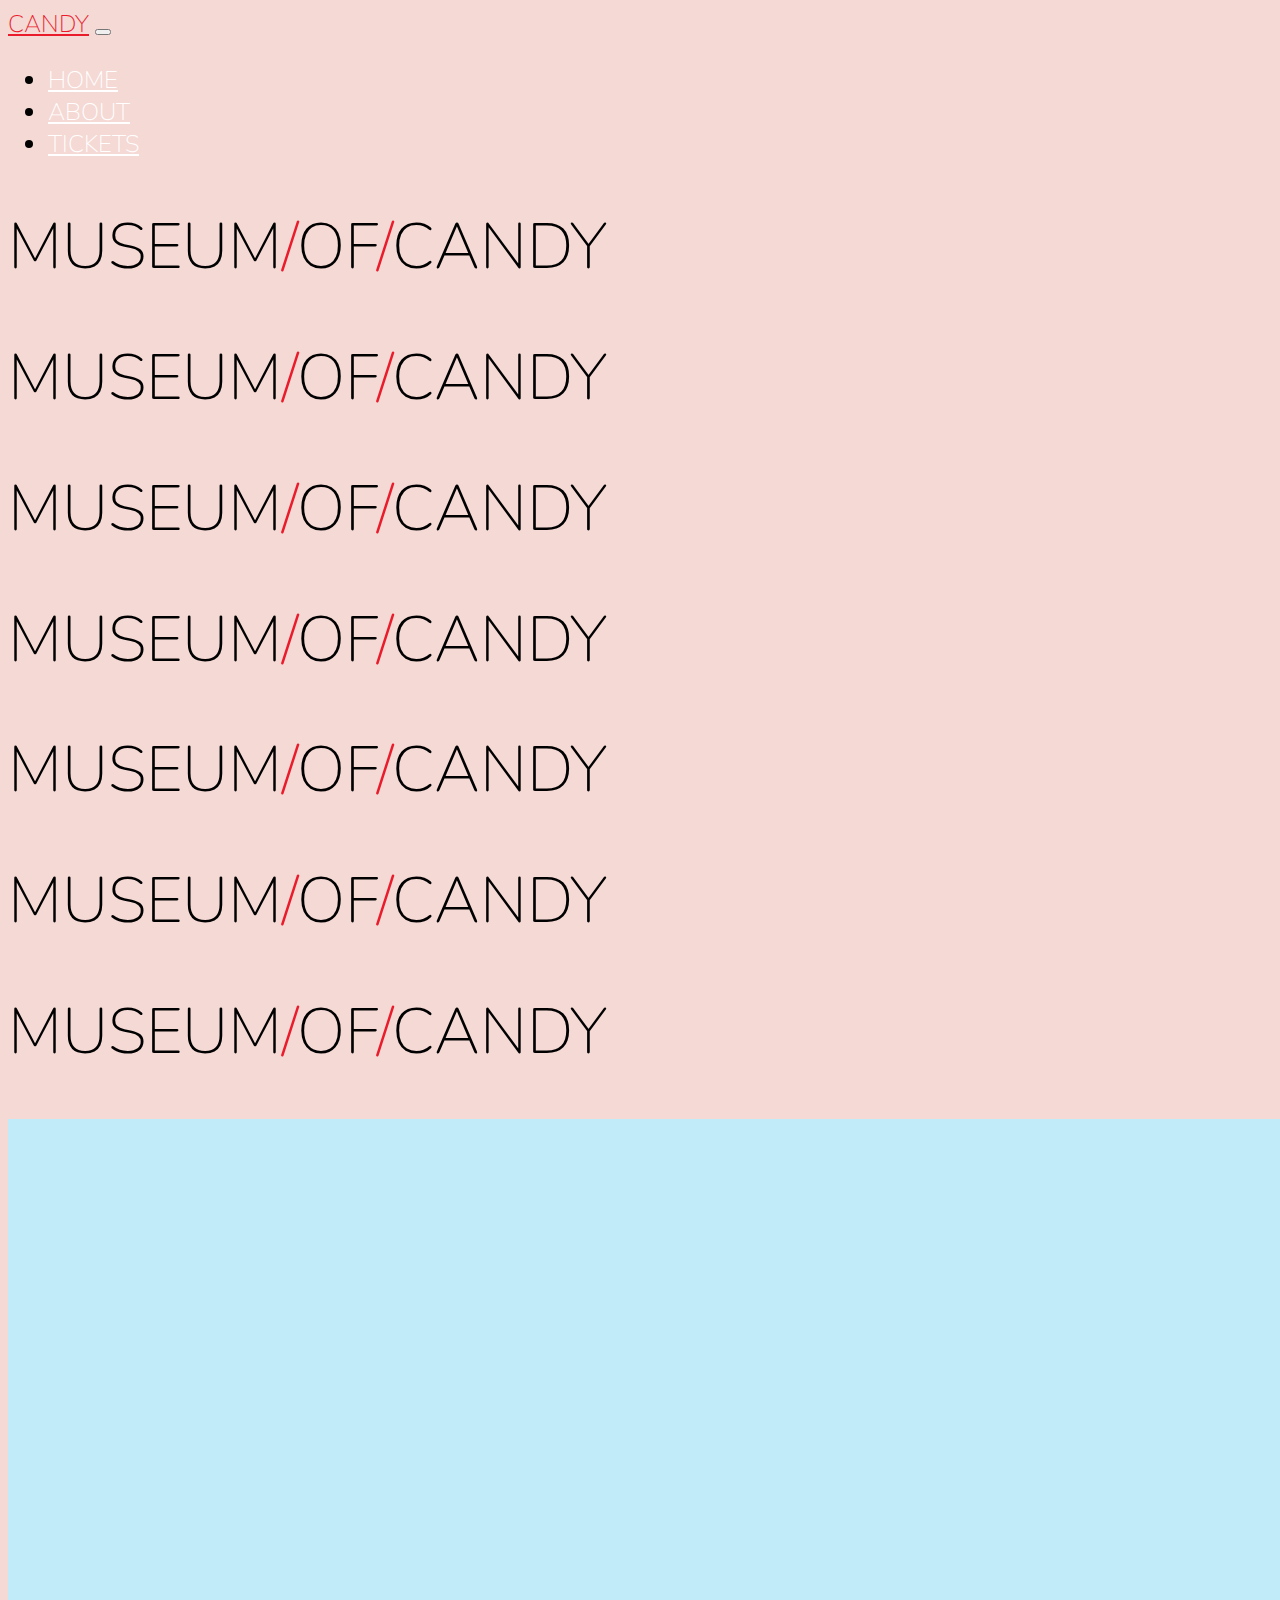
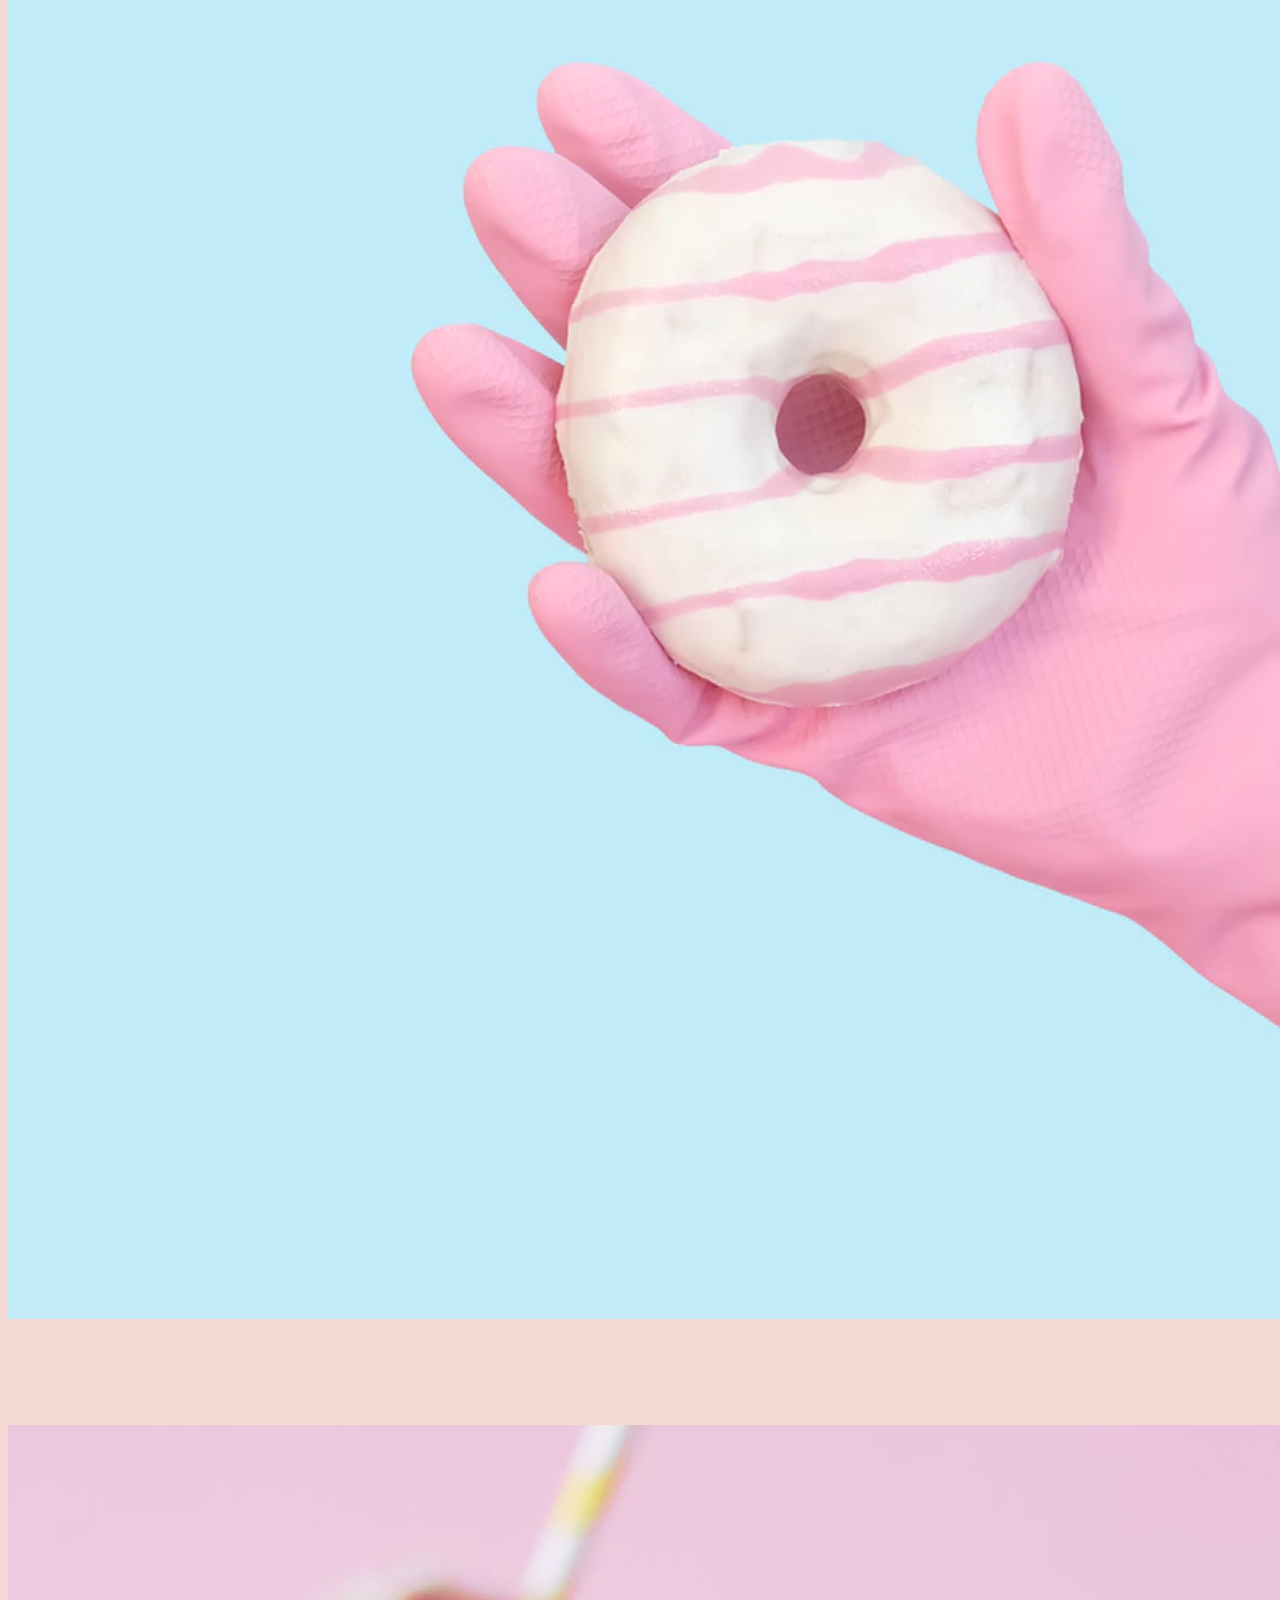
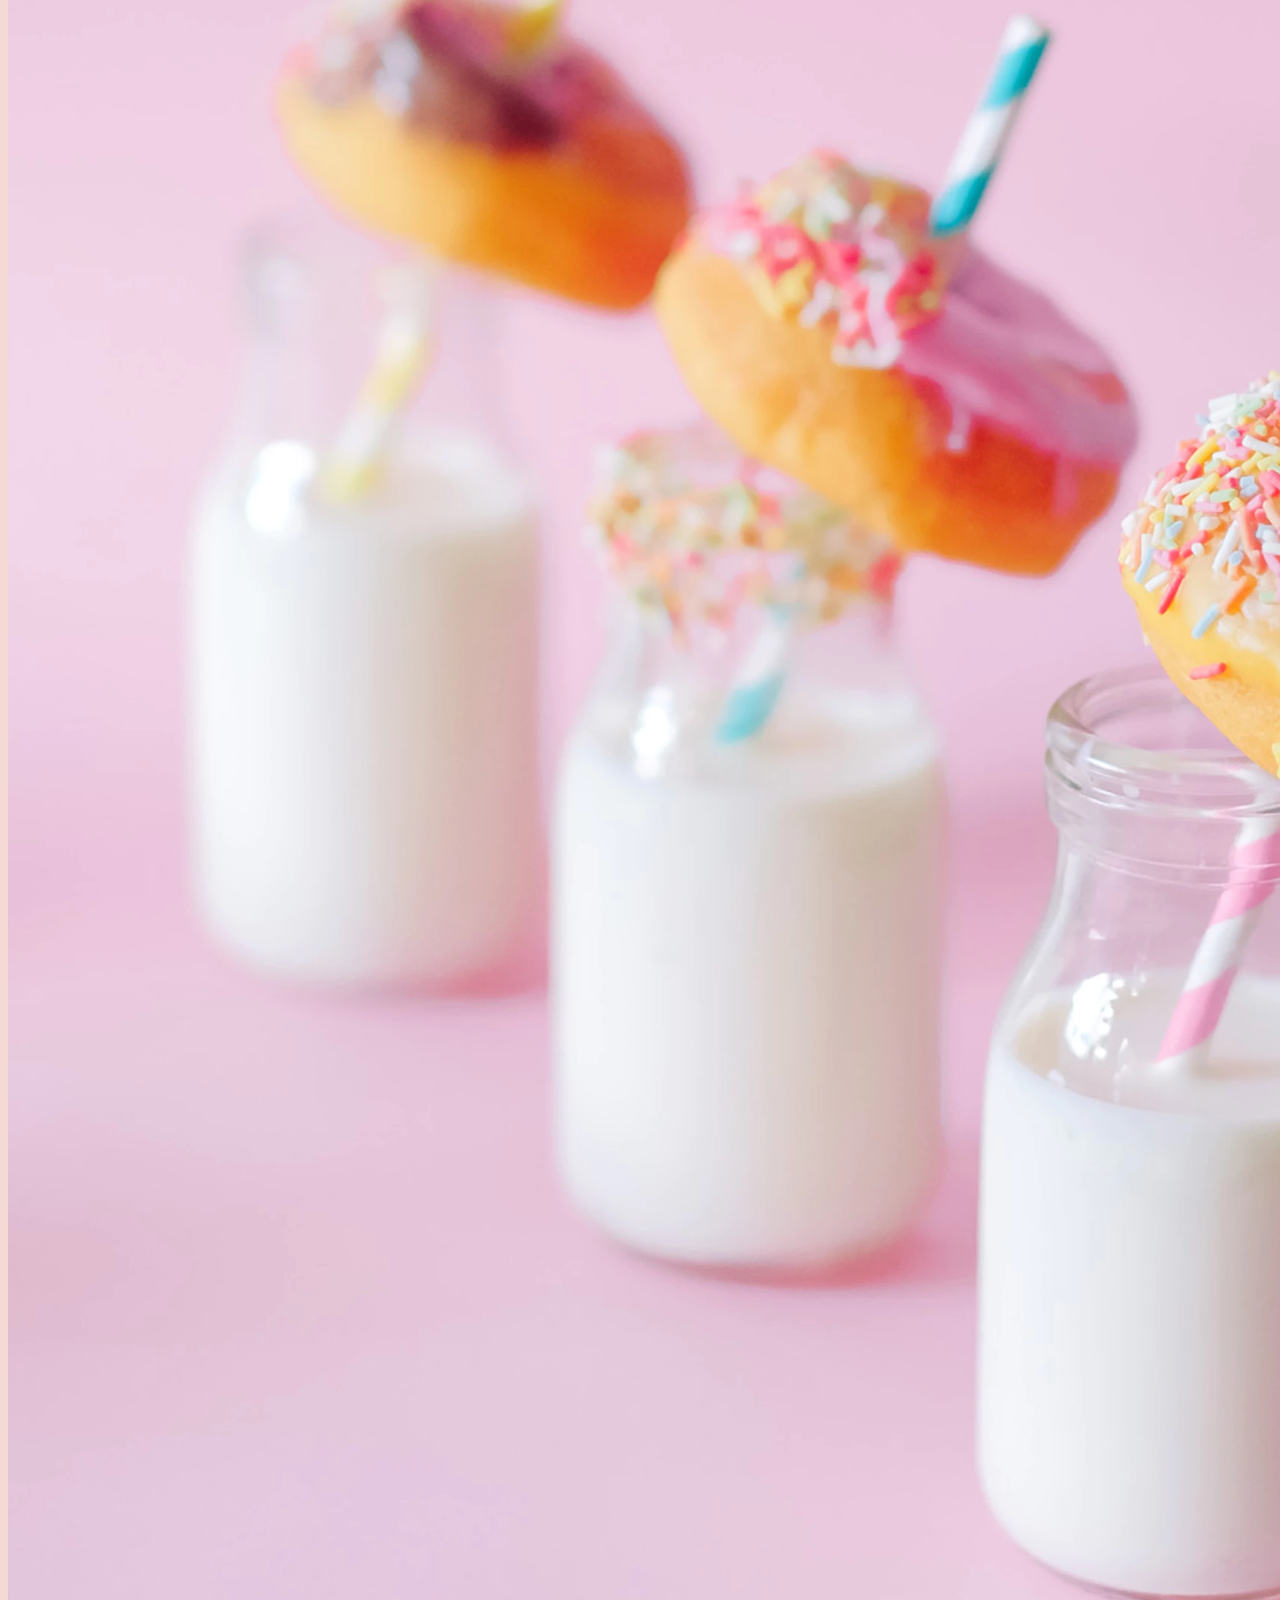
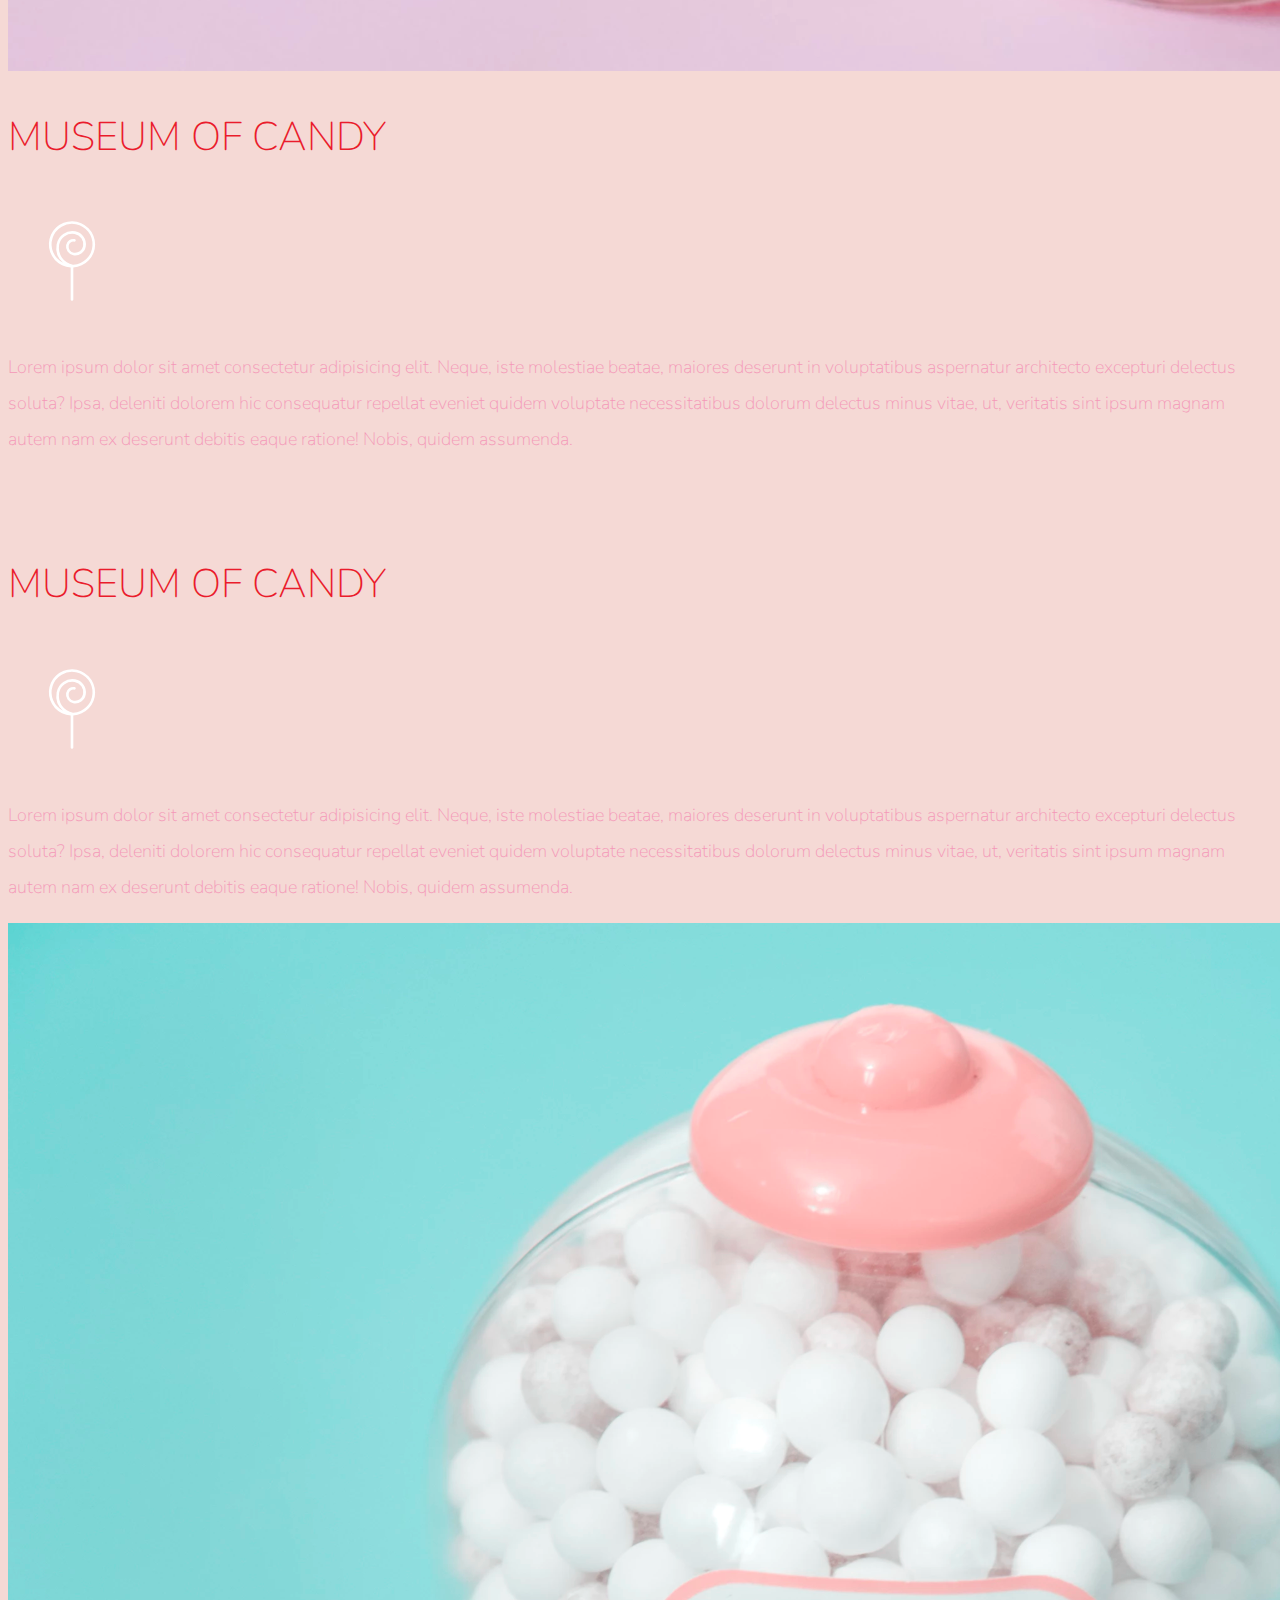
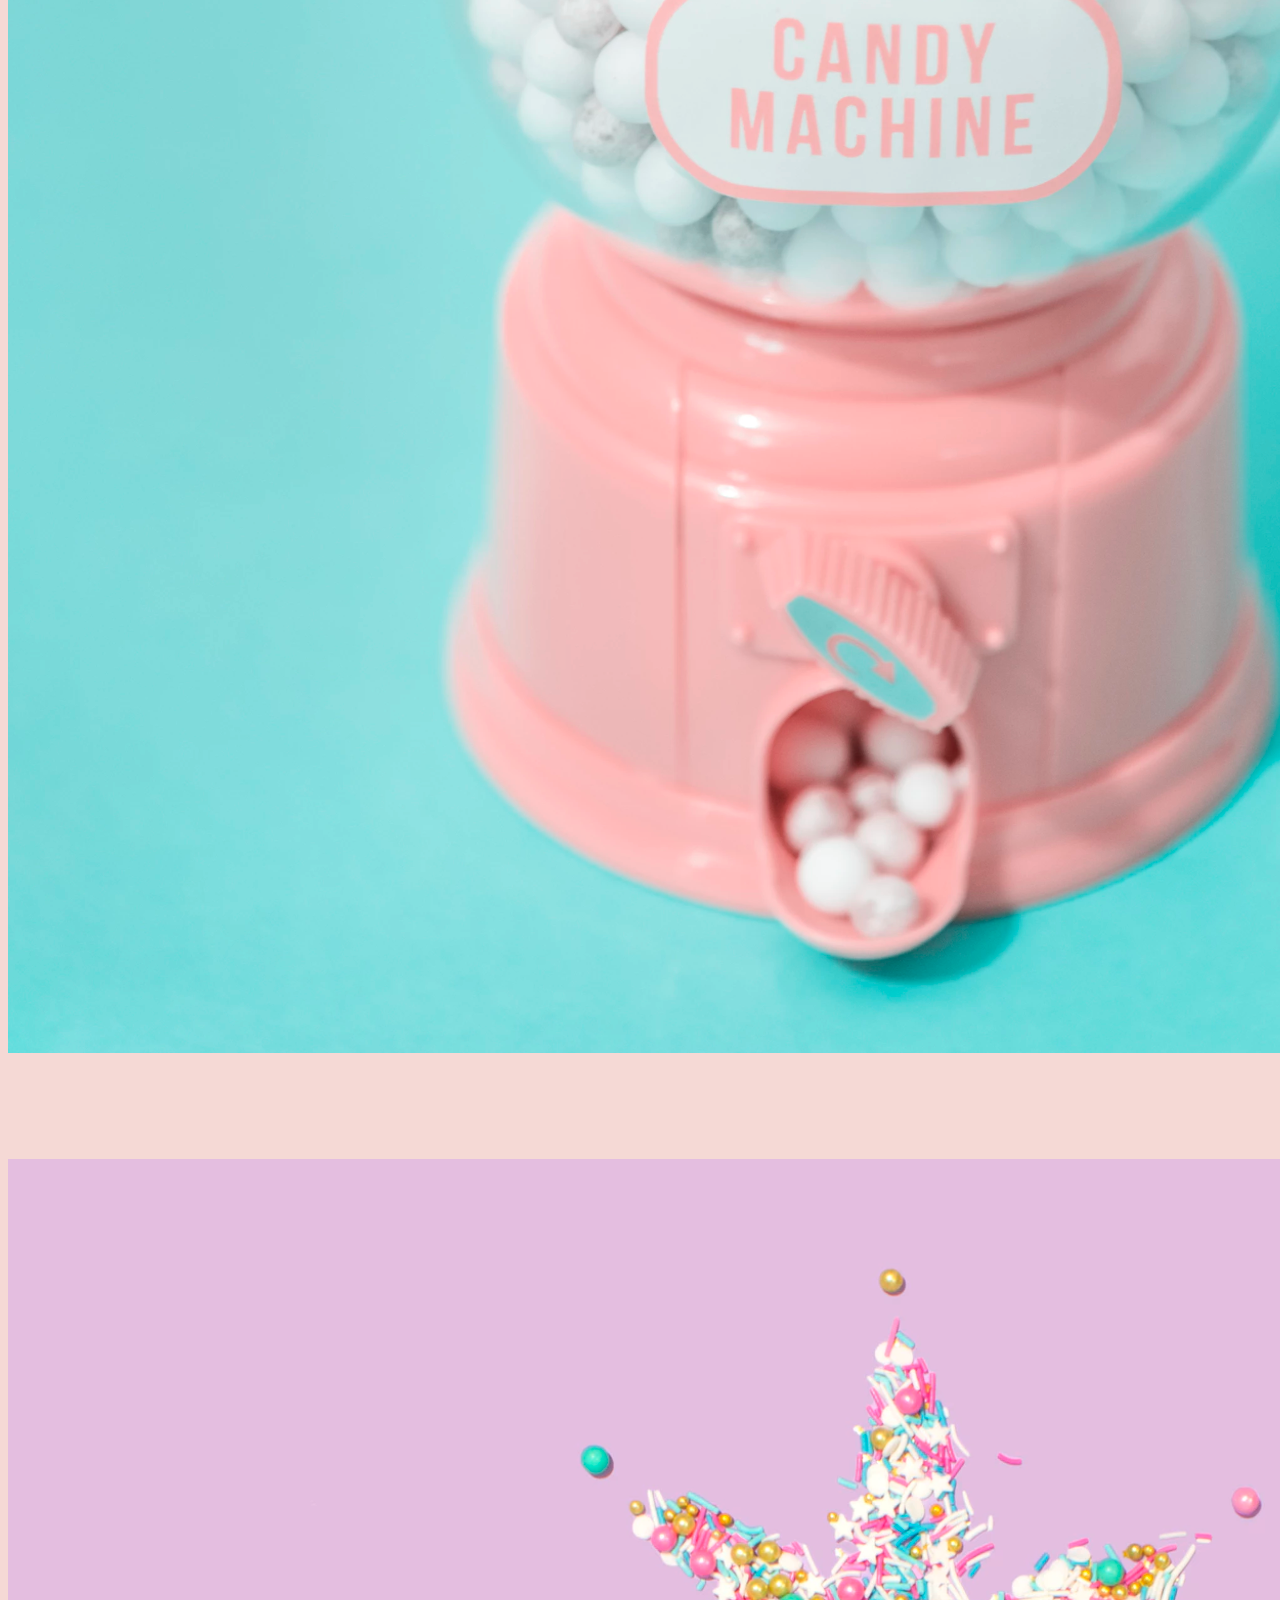
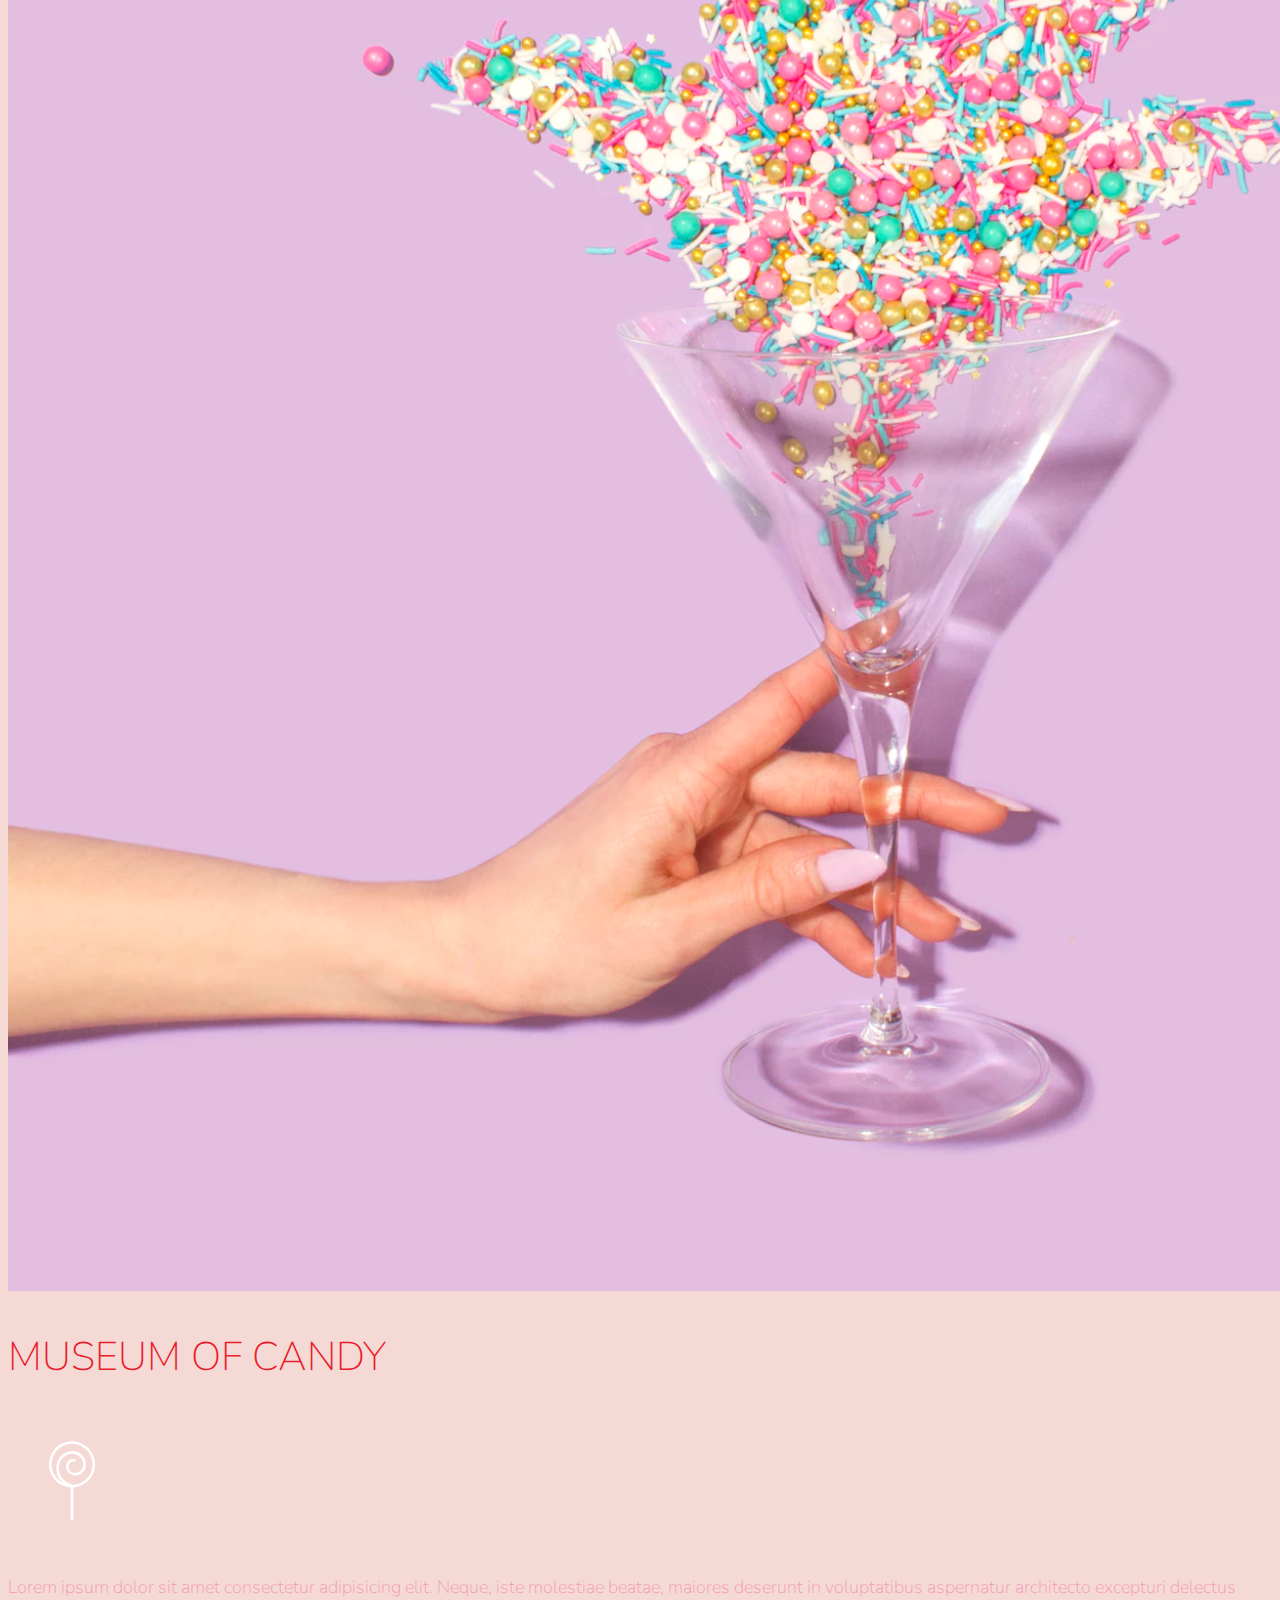
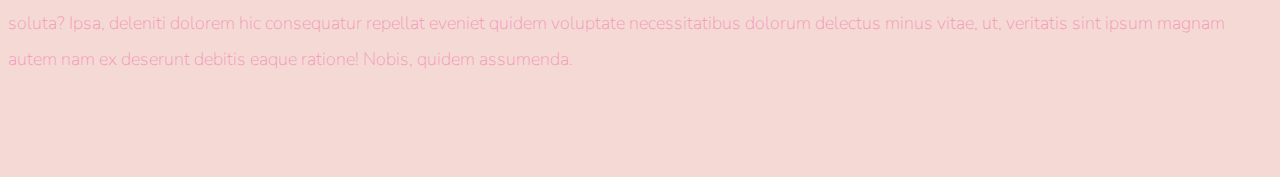
<file: Candy-Museum/index.html>
<!doctype html>
<html lang="en">

<head>
    <!-- Required meta tags -->
    <meta charset="utf-8">
    <meta name="viewport" content="width=device-width, initial-scale=1, shrink-to-fit=no">

    <!-- Google Font -->
    <link href="https://fonts.googleapis.com/css?family=Nunito:200,300,400,700" rel="stylesheet">

    <!-- Bootstrap CSS -->
    <link rel="stylesheet" href="https://stackpath.bootstrapcdn.com/bootstrap/4.1.3/css/bootstrap.min.css"
        integrity="sha384-MCw98/SFnGE8fJT3GXwEOngsV7Zt27NXFoaoApmYm81iuXoPkFOJwJ8ERdknLPMO" crossorigin="anonymous">

    <!-- Custom CSS -->
    <link rel="stylesheet" href="app.css">

    <title>Museum of Candy</title>
</head>

<body>
    <nav id="mainNavbar" class="navbar navbar-dark navbar-expand-md py-0 fixed-top">
        <a href="#" class="navbar-brand">CANDY</a>
        <button class="navbar-toggler" data-toggle="collapse" data-target="#navLinks" aria-label="Toggle navigation">
            <span class="navbar-toggler-icon"></span>
        </button>
        <div class="collapse navbar-collapse" id="navLinks">
            <ul class="navbar-nav">
                <li class="nav-item">
                    <a href="" class="nav-link">HOME</a>
                </li>
                <li class="nav-item">
                    <a href="" class="nav-link">ABOUT</a>
                </li>
                <li class="nav-item">
                    <a href="" class="nav-link">TICKETS</a>
                </li>
            </ul>
        </div>
    </nav>

    <section class="container-fluid px-0">
        <div class="row align-items-center">
            <div class="col-lg-6">
                <div id="headingGroup" class="text-white text-center d-none d-lg-block mt-5">
                    <h1 class="">MUSEUM<span>/</span>OF<span>/</span>CANDY</h1>
                    <h1 class="">MUSEUM<span>/</span>OF<span>/</span>CANDY</h1>
                    <h1 class="">MUSEUM<span>/</span>OF<span>/</span>CANDY</h1>
                    <h1 class="">MUSEUM<span>/</span>OF<span>/</span>CANDY</h1>
                    <h1 class="">MUSEUM<span>/</span>OF<span>/</span>CANDY</h1>
                    <h1 class="">MUSEUM<span>/</span>OF<span>/</span>CANDY</h1>
                    <h1 class="">MUSEUM<span>/</span>OF<span>/</span>CANDY</h1>
                </div>
            </div>
            <div class="col-lg-6">
                <img class="img-fluid" src="imgs/hand2.png" alt="">
            </div>
        </div>
    </section>

    <section class="container-fluid px-0">
        <div class="row align-items-center content">
            <div class="col-md-6 order-2 order-md-1">
                <img src="imgs/milk.png" alt="" class="img-fluid">
            </div>
            <div class="col-md-6 text-center order-1 order-md-2">
                <div class="row justify-content-center">
                    <div class="col-10 col-lg-8 blurb mb-5 mb-md-0">
                        <h2>MUSEUM OF CANDY</h2>
                        <img src="imgs/lolli_icon.png" alt="" class="d-none d-lg-inline">
                        <p class="lead">Lorem ipsum dolor sit amet consectetur adipisicing elit. Neque, iste molestiae
                            beatae, maiores deserunt
                            in voluptatibus
                            aspernatur architecto excepturi delectus soluta? Ipsa, deleniti dolorem hic consequatur
                            repellat eveniet quidem
                            voluptate necessitatibus dolorum delectus minus vitae, ut, veritatis sint ipsum magnam
                            autem nam ex deserunt debitis
                            eaque ratione! Nobis, quidem assumenda.</p>
                    </div>
                </div>
            </div>
        </div>
        <div class="row align-items-center content">
            <div class="col-md-6 text-center">
                <div class="row justify-content-center">
                    <div class="col-10 col-lg-8 blurb mb-5 mb-md-0">
                        <h2>MUSEUM OF CANDY</h2>
                        <img src="imgs/lolli_icon.png" alt="" class="d-none d-lg-inline">
                        <p class="lead">Lorem ipsum dolor sit amet consectetur adipisicing elit. Neque, iste molestiae
                            beatae, maiores deserunt
                            in voluptatibus
                            aspernatur architecto excepturi delectus soluta? Ipsa, deleniti dolorem hic consequatur
                            repellat eveniet quidem
                            voluptate necessitatibus dolorum delectus minus vitae, ut, veritatis sint ipsum magnam
                            autem nam ex deserunt debitis
                            eaque ratione! Nobis, quidem assumenda.</p>
                    </div>
                </div>
            </div>
            <div class="col-md-6">
                <img src="imgs/gumball.png" alt="" class="img-fluid">
            </div>
        </div>
        <div class="row align-items-center content">
            <div class="col-md-6 order-2 order-md-1">
                <img src="imgs/sprinkles.png" alt="" class="img-fluid">
            </div>
            <div class="col-md-6 text-center order-1 order-md-2">
                <div class="row justify-content-center">
                    <div class="col-10 col-lg-8 blurb mb-5 mb-md-0">
                        <h2>MUSEUM OF CANDY</h2>
                        <img src="imgs/lolli_icon.png" alt="" class="d-none d-lg-inline">
                        <p class="lead">Lorem ipsum dolor sit amet consectetur adipisicing elit. Neque, iste molestiae
                            beatae, maiores
                            deserunt
                            in voluptatibus
                            aspernatur architecto excepturi delectus soluta? Ipsa, deleniti dolorem hic consequatur
                            repellat eveniet
                            quidem
                            voluptate necessitatibus dolorum delectus minus vitae, ut, veritatis sint ipsum magnam
                            autem nam ex deserunt
                            debitis
                            eaque ratione! Nobis, quidem assumenda.</p>
                    </div>
                </div>
            </div>
        </div>
    </section>
   
    <!-- jQuery first, then Popper.js, then Bootstrap JS -->
    <script src="https://code.jquery.com/jquery-3.3.1.slim.min.js"
        integrity="sha384-q8i/X+965DzO0rT7abK41JStQIAqVgRVzpbzo5smXKp4YfRvH+8abtTE1Pi6jizo"
        crossorigin="anonymous"></script>
    <script src="https://cdnjs.cloudflare.com/ajax/libs/popper.js/1.14.3/umd/popper.min.js"
        integrity="sha384-ZMP7rVo3mIykV+2+9J3UJ46jBk0WLaUAdn689aCwoqbBJiSnjAK/l8WvCWPIPm49"
        crossorigin="anonymous"></script>
    <script src="https://stackpath.bootstrapcdn.com/bootstrap/4.1.3/js/bootstrap.min.js"
        integrity="sha384-ChfqqxuZUCnJSK3+MXmPNIyE6ZbWh2IMqE241rYiqJxyMiZ6OW/JmZQ5stwEULTy"
        crossorigin="anonymous"></script>

    <script>
        $(function () {
            $(document).scroll(function () {
                var $nav = $("#mainNavbar");
                $nav.toggleClass("scrolled", $(this).scrollTop() > $nav.height());
            });
        });
    </script>
</body>

</html>
</file>
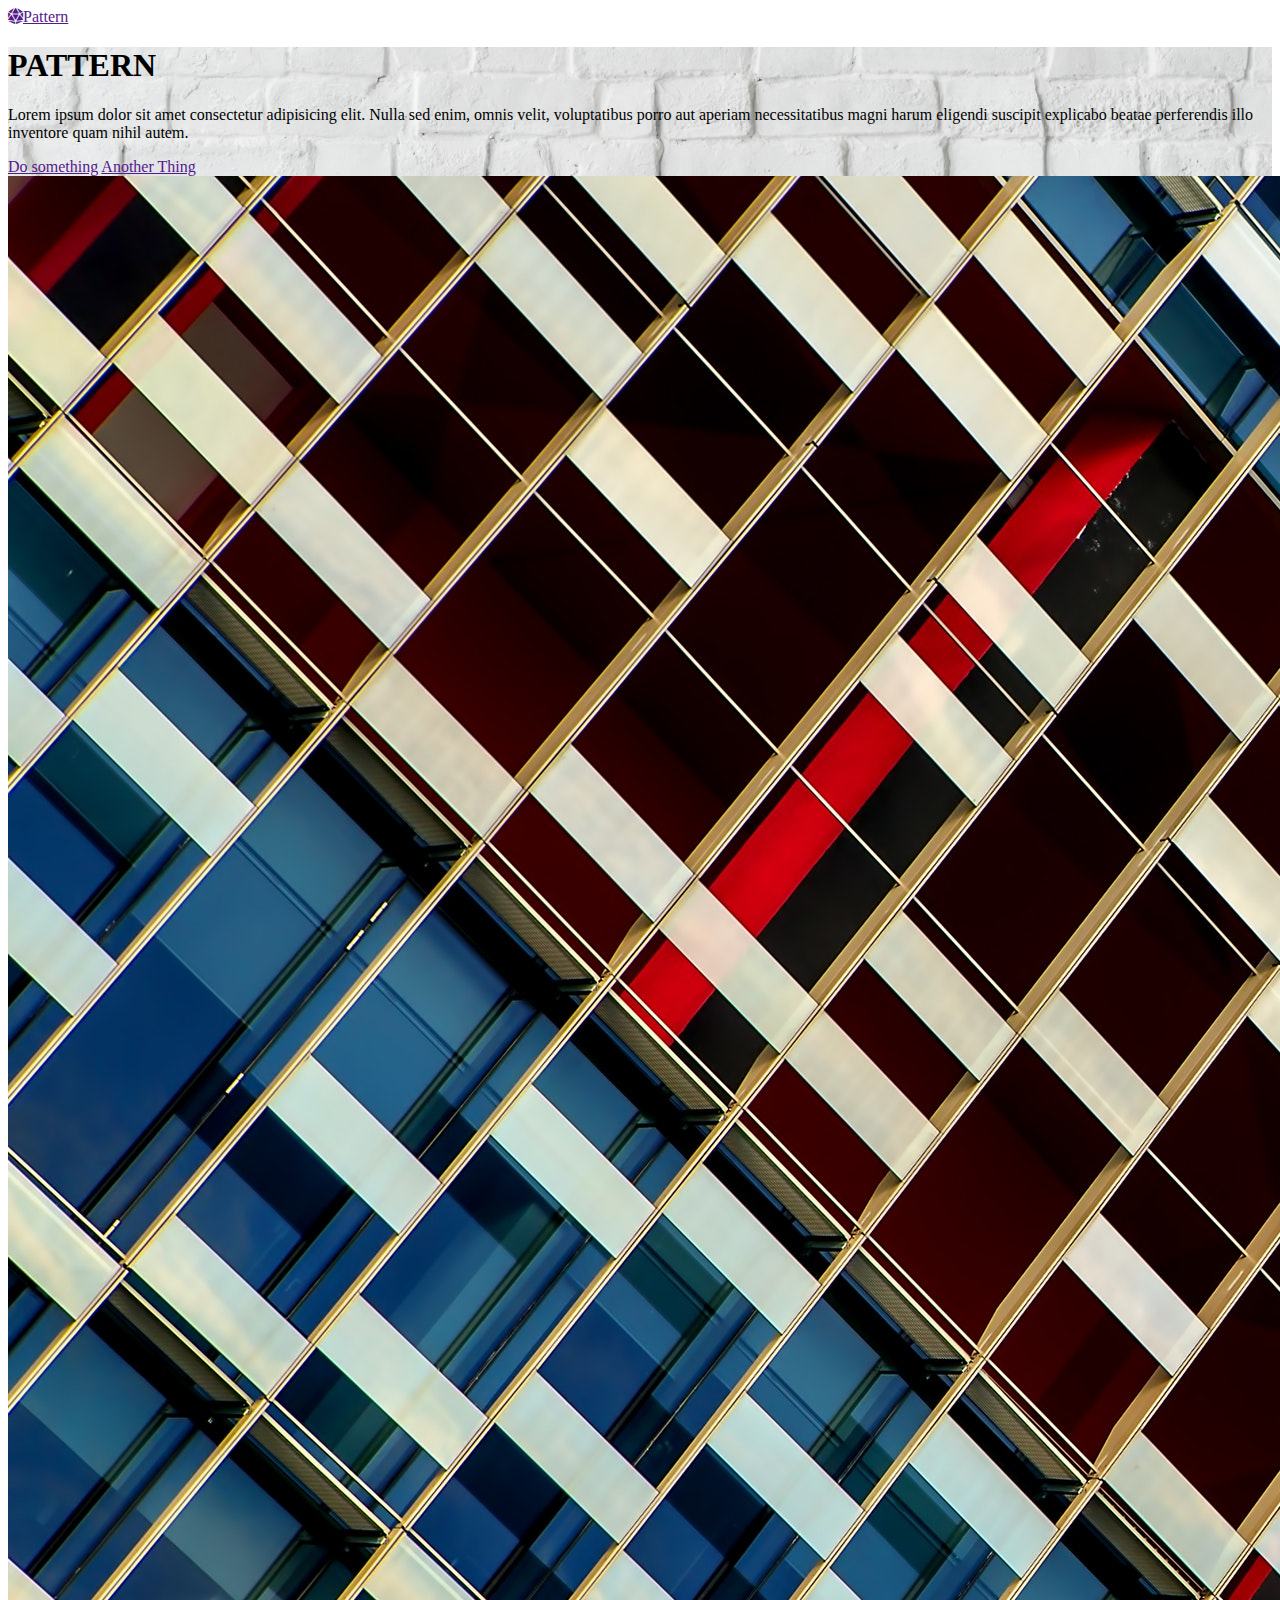
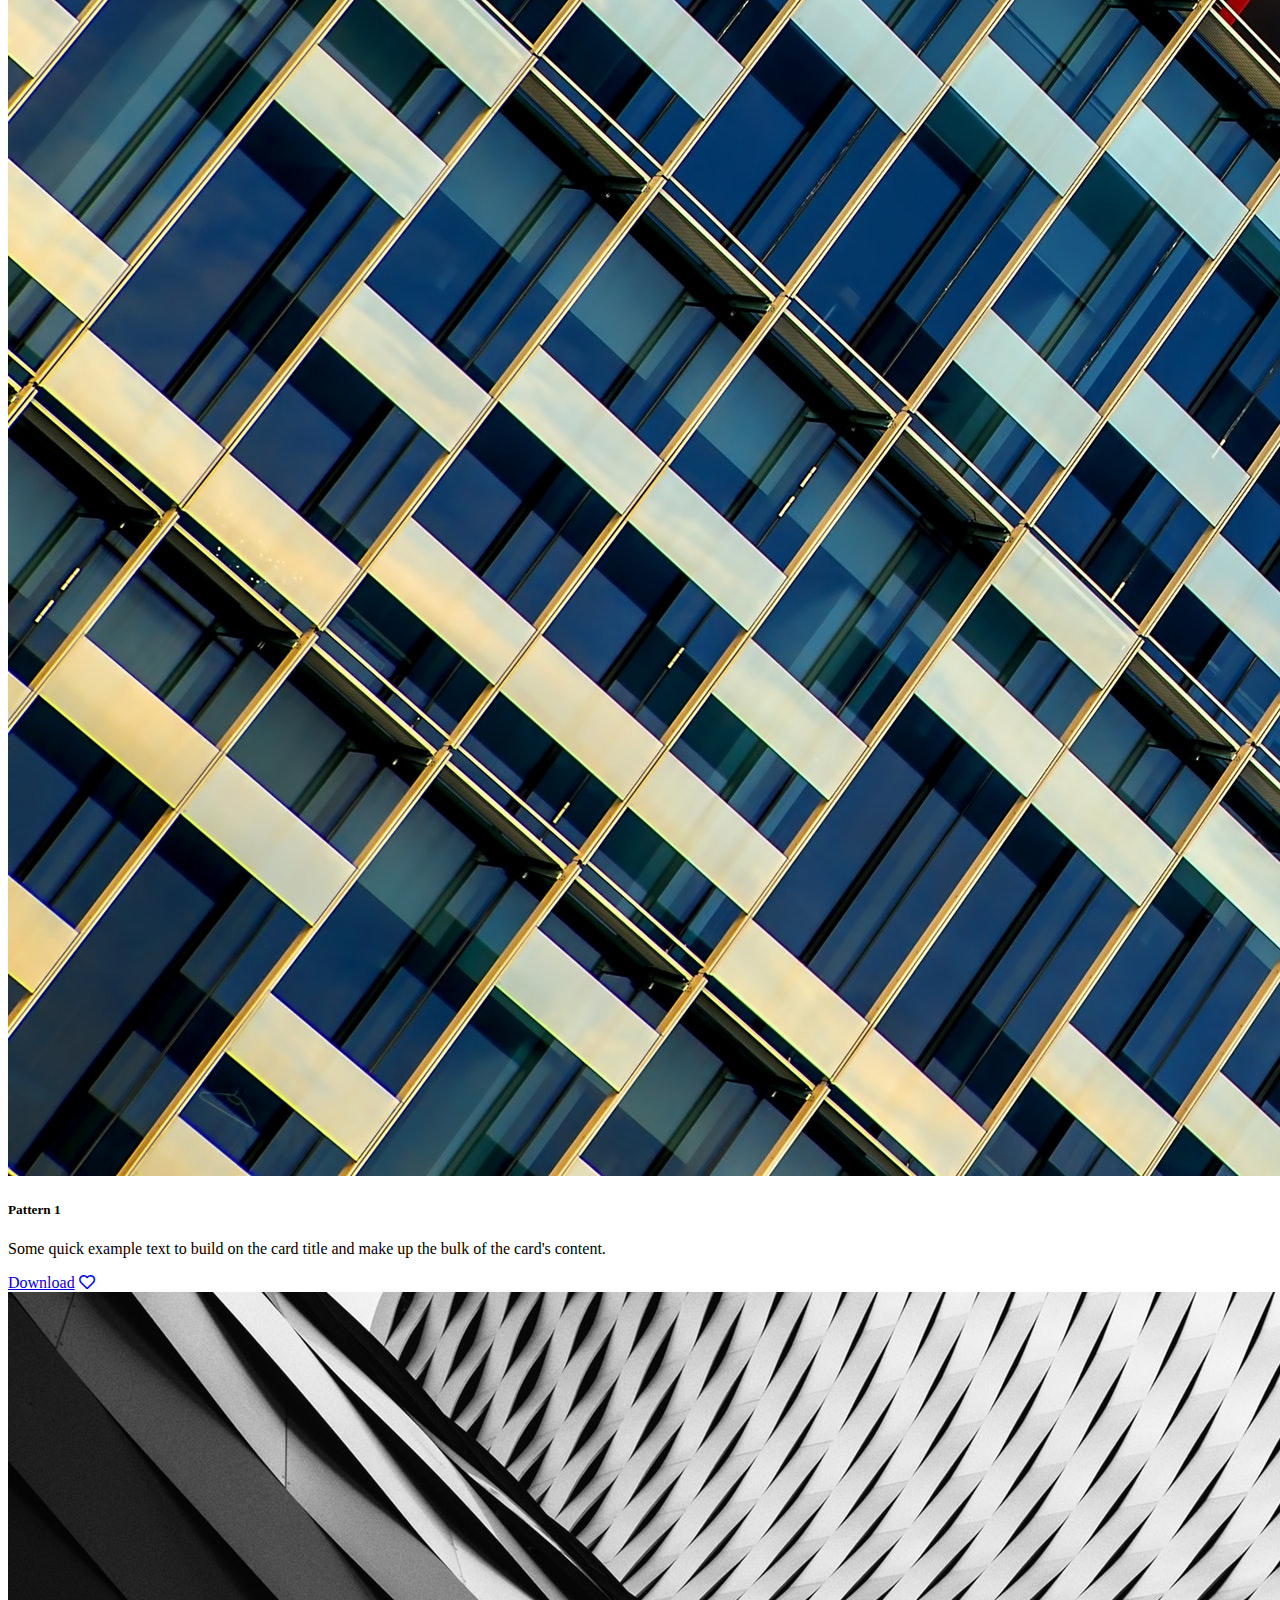
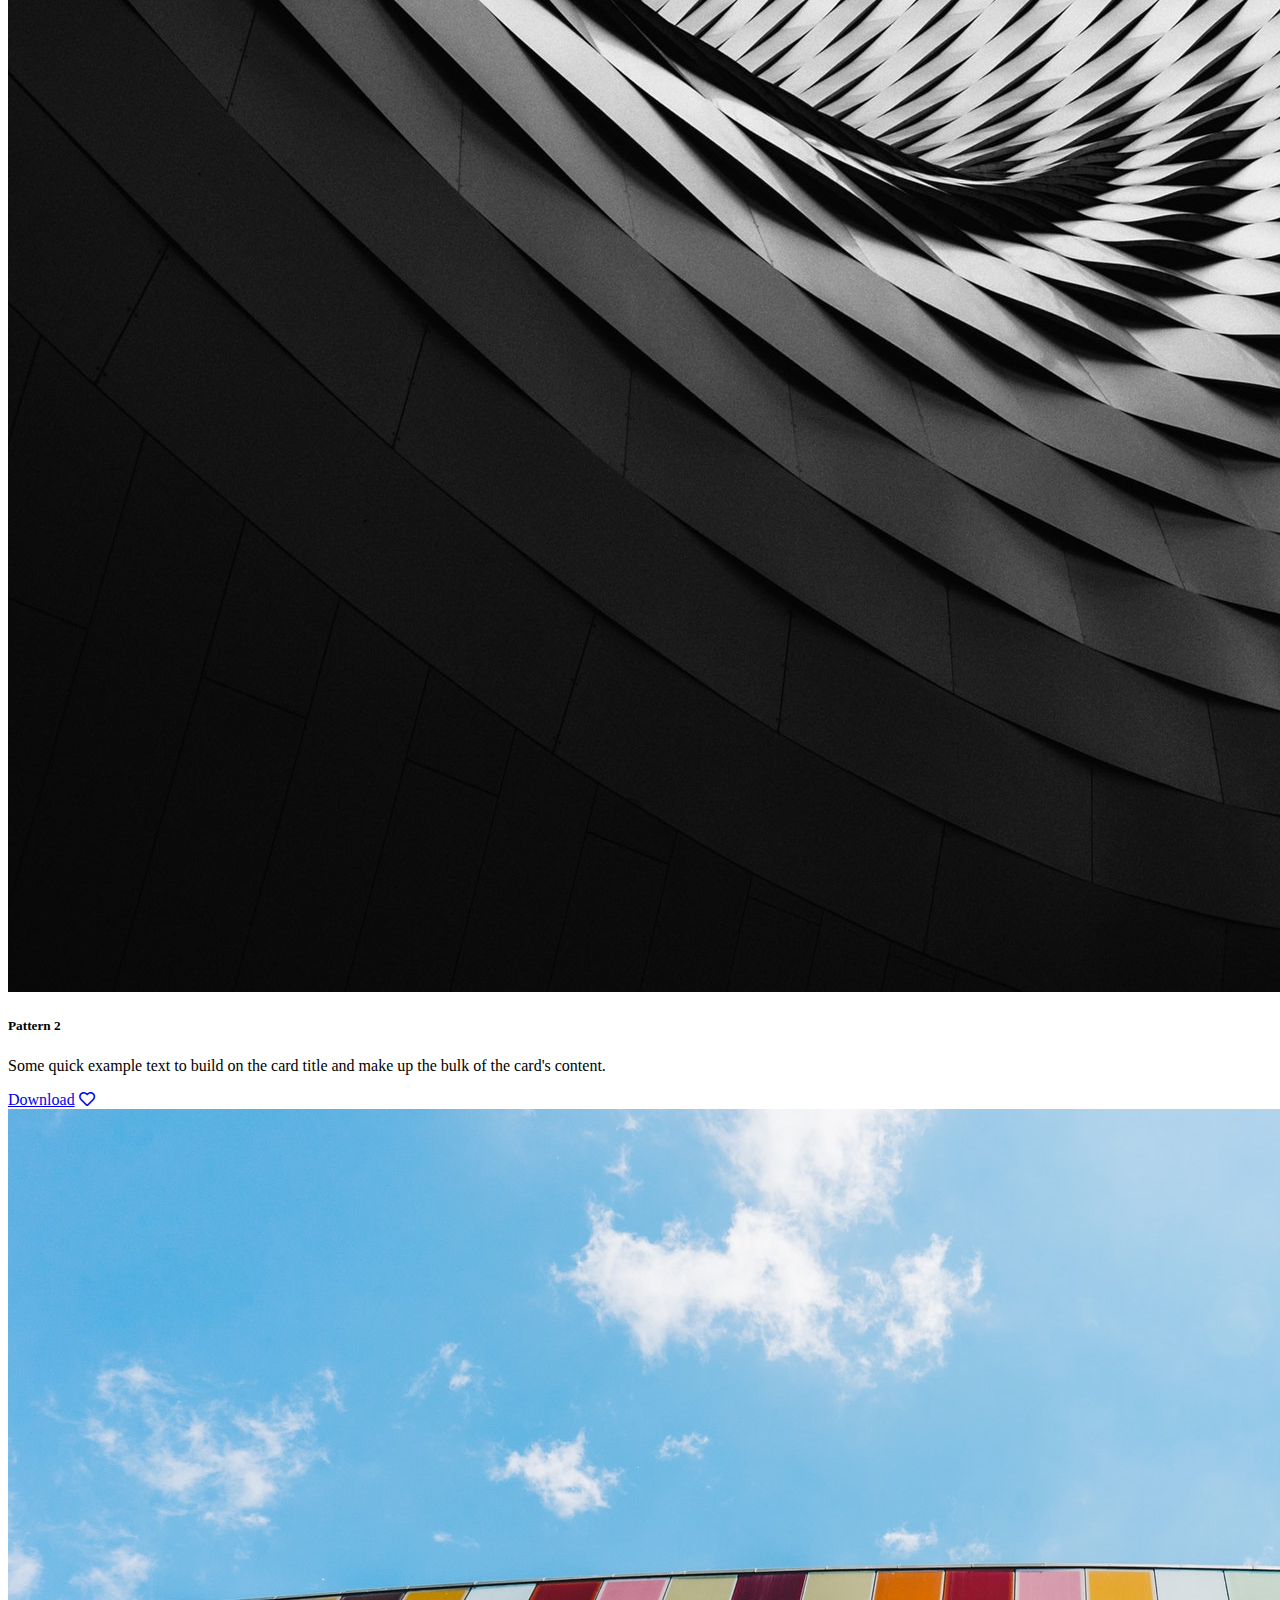
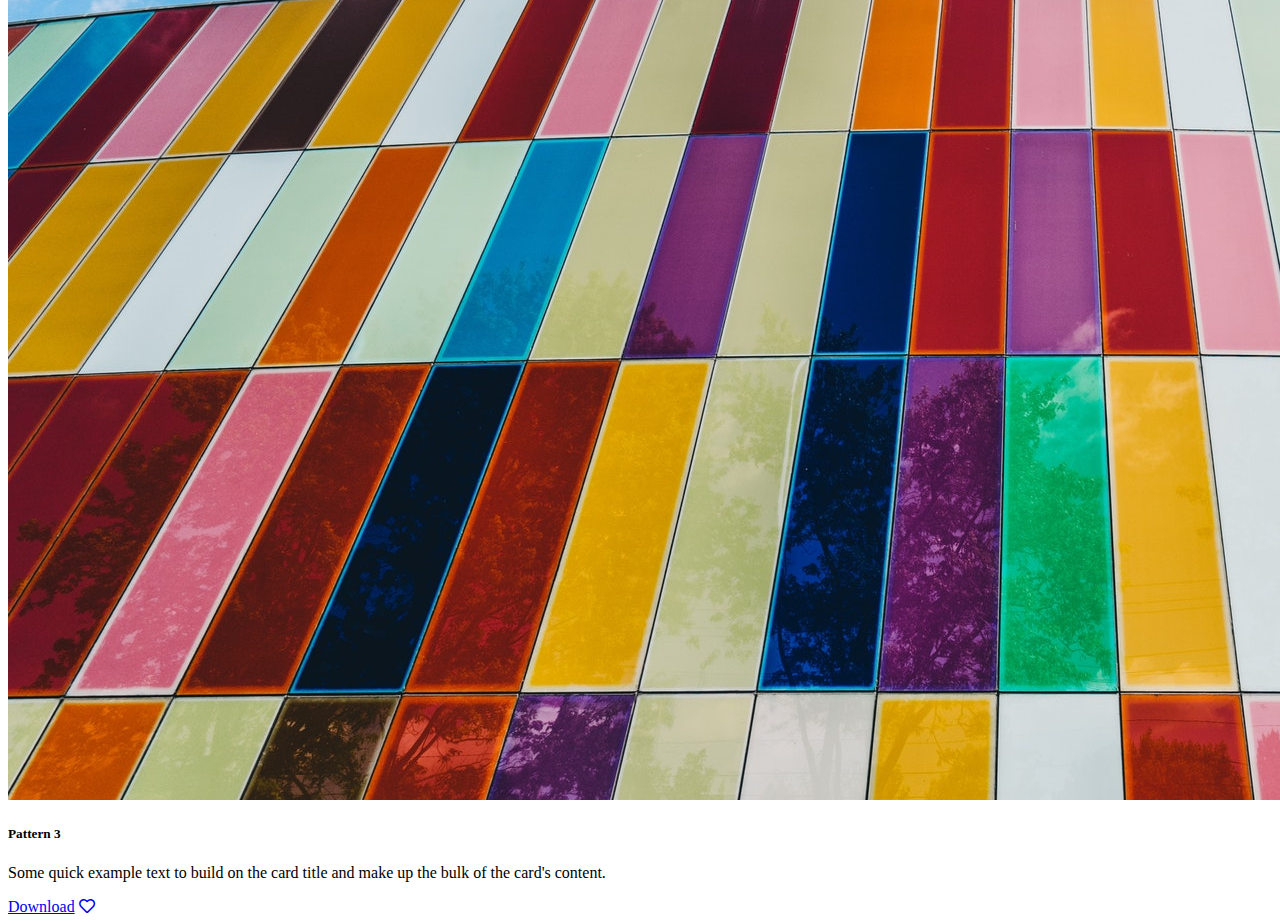
<file: Pattern/index.html>
<!DOCTYPE html>
<html lang="en">

<head>
    <!-- Required meta tags -->
    <meta charset="utf-8">
    <meta name="viewport" content="width=device-width, initial-scale=1, shrink-to-fit=no">

    <!-- Bootstrap CSS -->
    <link rel="stylesheet" href="https://stackpath.bootstrapcdn.com/bootstrap/4.1.3/css/bootstrap.min.css"
        integrity="sha384-MCw98/SFnGE8fJT3GXwEOngsV7Zt27NXFoaoApmYm81iuXoPkFOJwJ8ERdknLPMO" crossorigin="anonymous">

    <link rel="stylesheet" href="https://use.fontawesome.com/releases/v5.10.0/css/all.css">

    <style>
        #header {
            background: url("imgs/header.jpeg") center center / cover no-repeat;
        }
    </style>

    <title>Pattern</title>
</head>

<body>

    <nav class="navbar bg-dark navbar-dark">
        <div class="container">
            <a href="" class="navbar-brand"><i class="fas fa-dice-d20 mr-3"></i>Pattern</a>
        </div>
    </nav>

    <section id="header" class="jumbotron text-center">
        <h1 class="display-3">PATTERN</h1>
        <p class="lead">Lorem ipsum dolor sit amet consectetur adipisicing elit. Nulla sed enim, omnis velit,
            voluptatibus porro aut aperiam necessitatibus magni harum eligendi suscipit explicabo beatae perferendis
            illo inventore quam nihil autem.</p>
        <a href="" class="btn btn-primary">Do something</a>
        <a href="" class="btn btn-success">Another Thing</a>
    </section>

    <section id="gallery">
        <div class="container">
            <div class="row">
                <div class="col-lg-4 mb-3">
                    <div class="card">
                        <img class="card-img-top" src="imgs/pattern1.jpeg" alt="Card image cap">
                        <div class="card-body">
                            <h5 class="card-title">Pattern 1</h5>
                            <p class="card-text">Some quick example text to build on the card title and make up the bulk
                                of
                                the
                                card's
                                content.</p>
                            <a href="#" class="btn btn-outline-success btn-sm">Download</a>
                            <a href="#" class="btn btn-outline-danger btn-sm"><i class="far fa-heart"></i></a>
                        </div>
                    </div>
                </div>


                <div class="col-lg-4 mb-3">
                    <div class="card">
                        <img class="card-img-top" src="imgs/pattern2.jpeg" alt="Card image cap">
                        <div class="card-body">
                            <h5 class="card-title">Pattern 2</h5>
                            <p class="card-text">Some quick example text to build on the card title and make up the bulk
                                of
                                the
                                card's
                                content.</p>
                            <a href="#" class="btn btn-outline-success btn-sm">Download</a>
                            <a href="#" class="btn btn-outline-danger btn-sm"><i class="far fa-heart"></i></a>
                        </div>
                    </div>
                </div>

                <div class="col-lg-4 mb-3">
                    <div class="card">
                        <img class="card-img-top" src="imgs/pattern3.jpeg" alt="Card image cap">
                        <div class="card-body">
                            <h5 class="card-title">Pattern 3</h5>
                            <p class="card-text">Some quick example text to build on the card title and make up the bulk
                                of
                                the
                                card's
                                content.</p>
                            <a href="#" class="btn btn-outline-success btn-sm">Download</a>
                            <a href="#" class="btn btn-outline-danger btn-sm"><i class="far fa-heart"></i></a>
                        </div>
                    </div>
                </div>
            </div>
        </div>

    </section>

    <!-- jQuery first, then Popper.js, then Bootstrap JS -->
    <script src="https://code.jquery.com/jquery-3.3.1.slim.min.js"
        integrity="sha384-q8i/X+965DzO0rT7abK41JStQIAqVgRVzpbzo5smXKp4YfRvH+8abtTE1Pi6jizo"
        crossorigin="anonymous"></script>
    <script src="https://cdnjs.cloudflare.com/ajax/libs/popper.js/1.14.3/umd/popper.min.js"
        integrity="sha384-ZMP7rVo3mIykV+2+9J3UJ46jBk0WLaUAdn689aCwoqbBJiSnjAK/l8WvCWPIPm49"
        crossorigin="anonymous"></script>
    <script src="https://stackpath.bootstrapcdn.com/bootstrap/4.1.3/js/bootstrap.min.js"
        integrity="sha384-ChfqqxuZUCnJSK3+MXmPNIyE6ZbWh2IMqE241rYiqJxyMiZ6OW/JmZQ5stwEULTy"
        crossorigin="anonymous"></script>
</body>

</html>
</file>
<file: Candy-Museum/app.css>
body {
    background: #f5d9d5;
    font-family: "Nunito", sans-serif;
}

.blurb h2 {
    color: #EA1C2C;
    font-weight: 100;
    font-size: 2.5rem;
}

.blurb p {
    color: #f498b8;
    font-weight: 100;
    font-size: 1.125rem;
    line-height: 2;
}

.content {
    margin-top: 100px;
    margin-bottom: 100px;
}

#mainNavbar {
    font-size: 1.5rem;
    font-weight: 100;
}

#mainNavbar .nav-link {
    color: white;
}

#mainNavbar .nav-link:hover {
    color: #EA1C2C;
}

#mainNavbar .navbar-brand {
    color: #EA1C2C;
    font-size: 1.5rem;
}

#headingGroup span {
    color: #EA1C2C;
}

#headingGroup h1 {
    font-weight: 100;
    font-size: 4rem;
}

.navbar.scrolled {
    background: rgb(222, 192, 222);
    transition: background 500ms;
}

@media (max-width: 1200px) {
    #headingGroup h1 {
        font-weight: 100;
        font-size: 3rem;
    }
    .blurb h2 {
        font-size: 2rem;
    }
}
</file>
